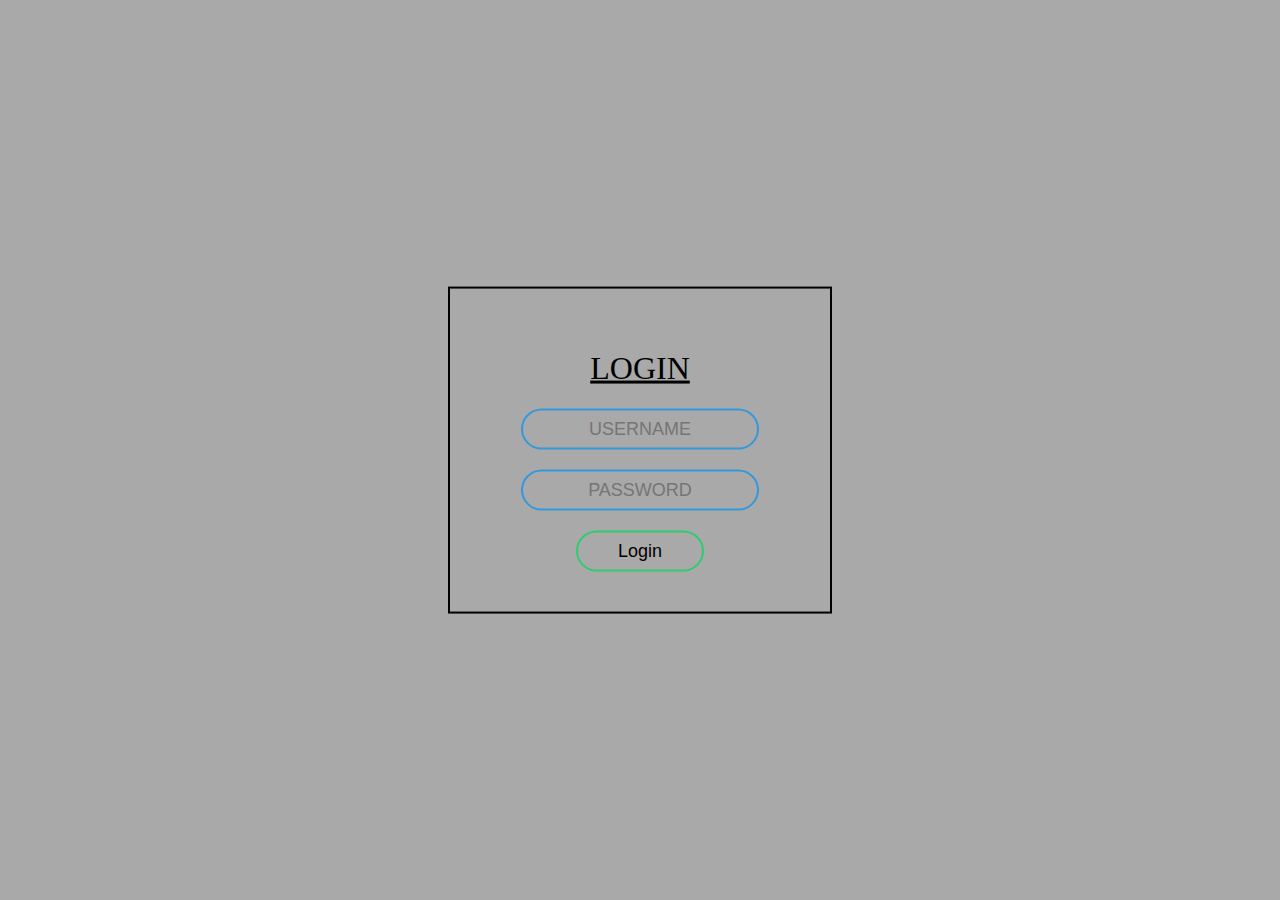
<file: login.html>
<!DOCTYPE html>
<html lang="en">

<head>
    <meta charset="UTF-8">
    <meta name="viewport" content="width=device-width, initial-scale=1.0">
    <title>Document</title>
    <style>
        body{
            margin: 0px;
            padding: 0px;
            background-color: darkgrey;
        }
        .box {
            border: 2px solid black;
            width: 300px;
            padding: 40px;
            position: absolute;
            top: 50%;
            left: 50%;
            transform: translate(-50%, -50%);
            text-align: center;
            transition: all 4s ease-in-out;
        }

        .box h1 {
            color: black;
            text-decoration: underline;
            font-weight: 500;
        }

        .check {
            border: 0;
            background: none;
            display: block;
            margin: 20px auto;
            text-align: center;
            border: 2px solid #3498db;
            padding: 8px 17px;
            width: 200px;
            outline: none;
            color: black;
            font-size: large;
            font-weight: 500;
            border-radius: 24px;
            transition: 0.25s;
        }

        .check:focus {
            width: 280px;
            border-color: #2ecc71;
        }

        .check1 {
            border: 0;
            background: none;
            margin: 0px auto;
            text-align: center;
            border: 2px solid #2ecc71;
            padding: 8px 40px;
            outline: none;
            color: black;
            font-size: large;
            font-weight: 500;
            border-radius: 24px;
            transition: 0.25s;
            cursor: pointer;
        }

        .check1:hover {
            background: #2ecc71;
        }
    </style>
</head>

<body>
    <form class="box" action="#">
        <h1>LOGIN</h1>
        <input class="check" type="text" name="USERNAME" placeholder="USERNAME">
        <input class="check" type="password" name="password" placeholder="PASSWORD">
        <input class="check1" type="submit" name="" placeholder="Login" value="Login">
    </form>
</body>

</html>
</file>
